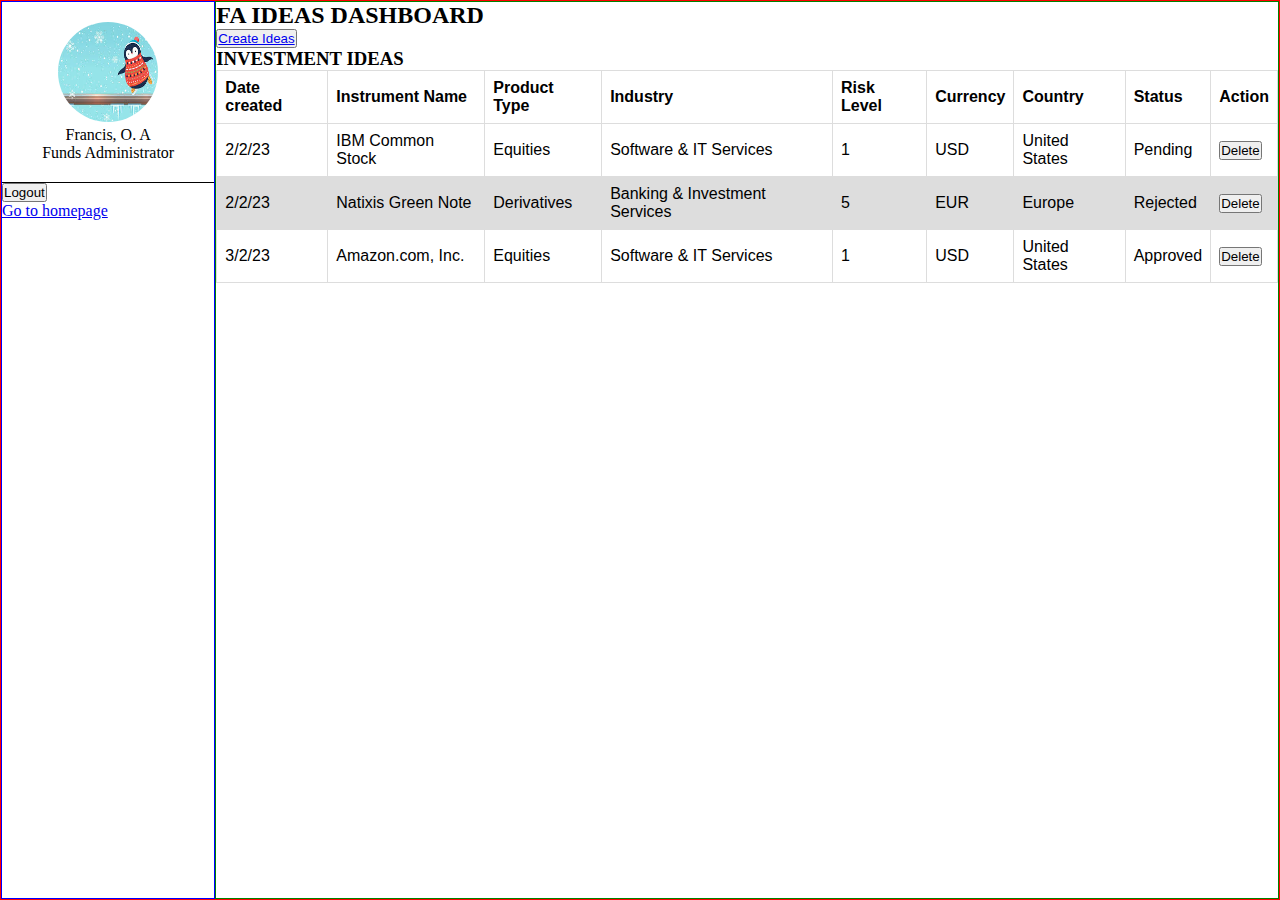
<file: fa/index.html>
<!DOCTYPE html>
<html lang="en">
<head>
    <meta charset="UTF-8">
    <meta http-equiv="X-UA-Compatible" content="IE=edge">
    <meta name="viewport" content="width=device-width, initial-scale=1.0">
    <title>Document</title>
    <link rel="stylesheet" href="./style.css">
</head>
<body>
    <div class="wrapper">
        <div class="sidebar">
            <div class="rm">
                <img class="photo" src="../images/relational-manager-photo.jfif" alt="rm-image" />
                <p class="name">Francis, O. A</p>
                <p class="title">Funds Administrator</p>
            </div>
            <!-- <div class="">
                <p><a href="">Dashboard</a></p>
                <p><a href="">Profile</a></p>
            </div> -->
            <div class="logout">
                <button>Logout</button>
                <p><a href="../index.html">Go to homepage</a></p>
            </div>
        </div>
        <div class="main">
            <div>
                <h2>FA IDEAS DASHBOARD</h2>  
                <button><a href="./createIdea.php">Create Ideas</a></button>
            </div>
            <div>
                <!-- <button><a href="">All ideas</a></button> -->
                <h3 id="investment-ideas">INVESTMENT IDEAS</h3>
                <table>
                    <style>
                        table {
                          font-family: arial, sans-serif;
                          border-collapse: collapse;
                          width: 100%;
                        }
                        
                        td, th {
                          border: 1px solid #dddddd;
                          text-align: left;
                          padding: 8px;
                        }
                        
                        tr:nth-child(even) {
                          background-color: #dddddd;
                        }
                        </style>
                    <thead>
                    <tr>
                        <th>Date created</th>
                        <th>Instrument Name</th>
                        <th>Product Type</th>
                        <th>Industry</th>
                        <th>Risk Level</th>
                        <th>Currency</th>
                        <th>Country</th>
                        <th>Status</th>
                        <th>Action</th>
                    </tr>
                    </thead>
                    <tbody>
                    <tr>
                        <td>2/2/23</td>
                        <td>IBM Common Stock</td>
                        <td>Equities</td>
                        <td>Software & IT Services</td>
                        <td>1</td>
                        <td>USD</td>
                        <td>United States</td>
                        <td>Pending</td>
                        <td><button>Delete</button></td>
                    </tr>
                    <tr>
                        <td>2/2/23</td>
                        <td>Natixis Green Note</td>
                        <td>Derivatives</td>
                        <td>Banking & Investment Services</td>
                        <td>5</td>
                        <td>EUR</td>
                        <td>Europe</td>
                        <td>Rejected</td>
                        <td><button>Delete</button></td>
                    </tr>
                    <tr>
                        <td>3/2/23</td>
                        <td>Amazon.com, Inc.</td>
                        <td>Equities</td>
                        <td>Software & IT Services</td>
                        <td>1</td>
                        <td>USD</td>
                        <td>United States</td>
                        <td>Approved</td>
                        <td><button>Delete</button></td>
                    </tr>
                    </tbody>
                </table>
            </div>
        </div>
    </div>
</body>
</html>
</file>
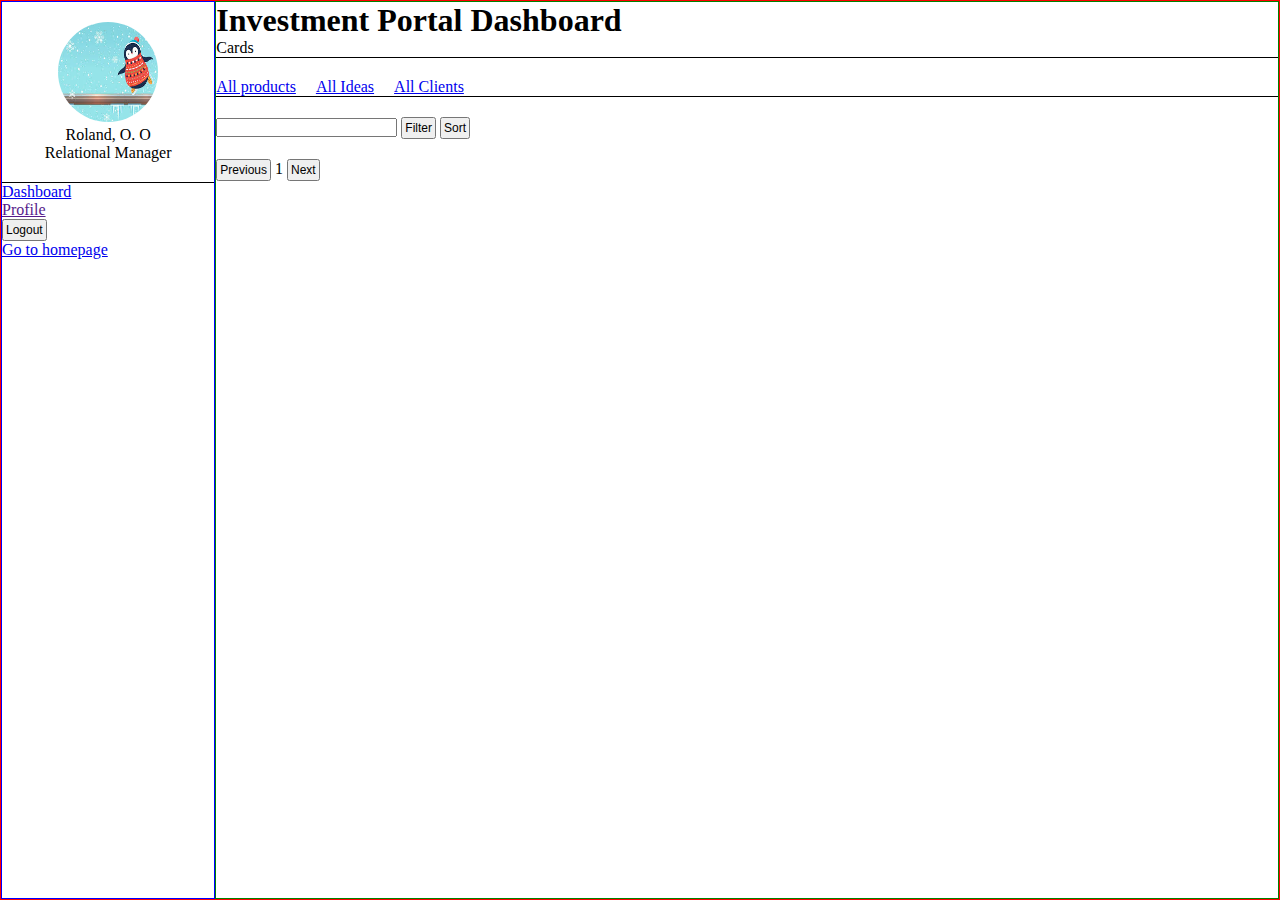
<file: rm/index.html>
<!DOCTYPE html>
<html lang="en">
<head>
    <meta charset="UTF-8">
    <meta http-equiv="X-UA-Compatible" content="IE=edge">
    <meta name="viewport" content="width=device-width, initial-scale=1.0">
    <title>Investment Portal</title>
    <link rel="stylesheet" href="./style.css">
</head>
<body>
    <div class="wrapper">
        <!-- Sidebar -->
        <div class="sidebar">
            <div class="rm">
                <img class="photo" src="../images/relational-manager-photo.jfif" alt="rm-image" />
                <p class="name">Roland, O. O</p>
                <p class="title">Relational Manager</p>
            </div>
            <div class="">
                <p><a href="javascript:void(0)" onclick="expanded()">Dashboard</a></p>
                <p><a href="">Profile</a></p>
            </div>
            <div class="logout">
                <button>Logout</button>
                <p><a href="../index.html">Go to homepage</a></p>
            </div>
        </div>
        <!-- Page content -->
        <div class="main">
            <div class="summary">
                <h1>Investment Portal Dashboard</h1>  
                <div>Cards</div>
            </div>
            <div class="tabs">
                <div class="tablink " id="tab__products" onclick="openTabContent(event, 'products');">
                    <a href="javascript:void(0)" >All products</a>
                </div>
                <div class="tablink " id="tab__products" onclick="openTabContent(event, 'ideas');">
                    <a href="javascript:void(0)" >All Ideas</a>
                </div>
                <div class="tablink " id="tab__products" onclick="openTabContent(event, 'clients');">
                    <a href="javascript:void(0)" >All Clients</a>
                </div>
            </div>
            <!-- content display for all products -->
            <div id="products" class="tab__content" style="isplay: one;">
                <div class="searchbar">
                    <input type="text">
                    <button class="filter">Filter</button>
                    <button class="sort">Sort</button>
                </div>
                <div class="products">
                    <!-- <div class="card">
                        <div class="product-title">
                            <p class="product-symbol">IBM</p>
                            <p class="product-name">IBM Common Stock</p>
                        </div>
                        <div class="product-type">
                            <p class="product-cat">Basic Securities</p>
                            <p class="product-group">Equities</p>
                            <div>
                                <p>2</p>
                            </div>
                        </div>
                        <div class="product-stock">
                            <p class="product-stock-title">Stock Exchange:</p>
                            <p class="product-stock-category">NYSE</p>
                        </div>
                        <div class="product-deal">
                            <p class="product-offer">Offer: 127.57 stocks / 1 USD</p>
                        </div>
                        <button class="product-view" id="product-view" style="cursor: pointer;">View product</button>
                    </div> -->
                    <created-investment-cards class="cards"></created-investment-cards>
                    <!-- View product page -->
                    <!-- <div id="myModal" class="modal"> -->

                        <!-- Modal content -->
                        <!-- <div class="modal-content product-details"> -->
                            <!-- <span class="close">&times;</span> -->
                            <!-- <div class="product-details-r1" style="display: flex;">
                                <div class="product-details-tag" style="display: flex;">
                                    <div class="product-details-logo"><p >IBM</p></div>
                                    <p class="product-details-name">IBM Common Stock</p>
                                </div>
                                <div class="product-details-preferences">
                                    <div class="multi-select">
                                        <div class="toggle-dropdown">
                                            <input type="checkbox" name="" id="">
                                            <span>Basic Instrument Products</span>
                                        </div>
                                        <div class="dropdown">
                                            <div class="options">
                                                <label><input type="checkbox" value="Bonds">Bonds</label>
                                                <label><input type="checkbox" value="Equities">Equities</label>
                                                <label><input type="checkbox" value="FX">FX</label>
                                                <label><input type="checkbox" value="Money Market">Money Market</label>
                                                <label><input type="checkbox" value="Loan">Loan</label>
                                                <label><input type="checkbox" value="Commodities">Commodities</label>
                                                <label><input type="checkbox" value="Index">Index</label>
                                                <label><input type="checkbox" value="Hedge Funds">FX</label>
                                                <label><input type="checkbox" value="Private Equity">Private Equity</label>
                                                <label><input type="checkbox" value="Insurance">Insurance</label>
                                                <label><input type="checkbox" value="Collective Investment">Collective Investment</label>
                                                <label><input type="checkbox" value="Digital Asset">Digital Asset</label>
                                            </div>
                                        </div>
                                    </div> -->
                                    <!-- <basic-security-products></basic-security-products> -->
                                    <!-- <div class="multi-select">
                                        <button class="toggle-dp">Derivatives Products</button>
                                        <div class="dropdown-dp">
                                        <div class="options-dp options">
                                            <label><input type="checkbox" value="Security Derivatives">Security Derivatives</label>
                                            <label><input type="checkbox" value="FX and Money Market">FX and Money Market</label>
                                            <label><input type="checkbox" value="Credit Derivatives">Credit Derivatives</label>
                                            <label><input type="checkbox" value="Insurance Derivatives">Insurance Derivatives</label>
                                        </div>
                                        </div>
                                    </div>
                                </div>
                                <div class="product-details-offer">
                                    <p>Offer: <span id="stock-unit">127.57</span> stocks per <span id="stock-price">1</span> <span id="stock-currency">USD</span></p>
                                </div>
                            </div> -->
                            <!-- <div class="product-details-r2 " style="display: flex;">
                                <div class="product-details-stock-info" style="border: 1px solid black;">
                                    <p class="product-details-stock">Stock Exchange: <span id="stock">NYSE</span></p>
                                    <p class="product-details-issuer">Issuer: <span id="issuer">International Business Machines Corporation</span></p>
                                    <div class="product-details-codes">
                                        <p>ISIN: <span id="isin">N/A</span></p>
                                        <p>Ticker: <span id="ticker">IBM</span></p>
                                    </div>
                                </div>
                                <div class="product-details-risk" style="display: flex;">
                                    <p id="risk-rating">1</p>
                                    <p id="risk-brief">Suitable for very conservative investors</p>
                                    <p id="risk-description">Investors who hope to experience minimal fluctuations in portfolio value over a rolling one year period and are generally only willing to buy investments that are priced frequently and have a high certainty of being able to sell quickly (less than a week) at a price close to the recently observed market value.</p>
                                </div>
                            </div> -->
                            <!-- <div class="product-details-r3" style="display: flex;">
                                <div class="product-details-preferences-2">
                                    <div class="industry-cat" style="display: fle;">
                                        <label for="select-industry">Domicile Product Industry:</label>
                                        <select name="industry" id="industry">
                                            <option value="" disabled selected>Select Industry</option>
                                            <option value="Energy">Energy</option>
                                            <option value="Basic Materials">Basic Materials</option>
                                            <option value="Industrials">Industrials</option>
                                            <option value="Consumer Cyclicals">Consumer Cyclicals</option>
                                            <option value="Consumer Non-cyclicals">Consumer Non-cyclicals</option>
                                            <option value="Financials">Financials</option>
                                            <option value="Healthcare">Healthcare</option>
                                            <option value="Technology">Technology</option>
                                            <option value="Telecommunication Services">Telecommunication Services</option>
                                            <option value="Utilities">Utilities</option>
                                        </select>
                                    </div>
                                    <div class="industry-cat" style="display: fle;">
                                        <label for="select-industry">Domiciled Region:</label>
                                        <select name="industry" id="industry">
                                            <option value="" disabled selected>Select Region</option>
                                            <option value="Africa">Africa</option>
                                            <option value="Americas">Americas</option>
                                            <option value="Europe">Europe</option>
                                        </select>
                                    </div>
                                    <div class="industry-cat" style="display: fle;">
                                        <label for="select-industry">Trading Country:</label>
                                        <select name="industry" id="industry">
                                            <option value="" disabled selected>Select Country</option>
                                            <option value="Energy">Nigeria</option>
                                            <option value="United Kingdom">United Kingdom</option>
                                            <option value="India">India</option>
                                        </select>
                                    </div>
                                </div>
                                <div class="product-details-recom" style="display: flex;">
                                    <button id="filter-client">Suggested to Clients (2)</button>
                                    <button id="rec-to-client">Recommend to Clients</button>
                                </div>
                            </div> -->
                      
                        <!-- </div> -->
                    <!-- </div> -->
                </div>
                <div class="navigation">
                    <button>Previous</button> 1 <button>Next</button>
                </div>
            </div>
            <!-- content display for all ideas -->
            <div id="ideas" class="tab__content" style="display: none;">
                <ideas-pro></ideas-pro>
            </div>
            <!-- content display for all registered clients -->
            <div id="clients" class="tab__content" style="display: none;">
                <client-profile></client-profile>
            </div>
        </div>
    </div>





    <!-- Javascript files -->
    <script src="./script.js" type="text/javascript"></script>
    <!-- <script type="text/javascript" src="./clients/clients.js"></script> -->
    <!-- <script type="text/javascript" src="../data.js"></script> -->
</body>
</html>
</file>
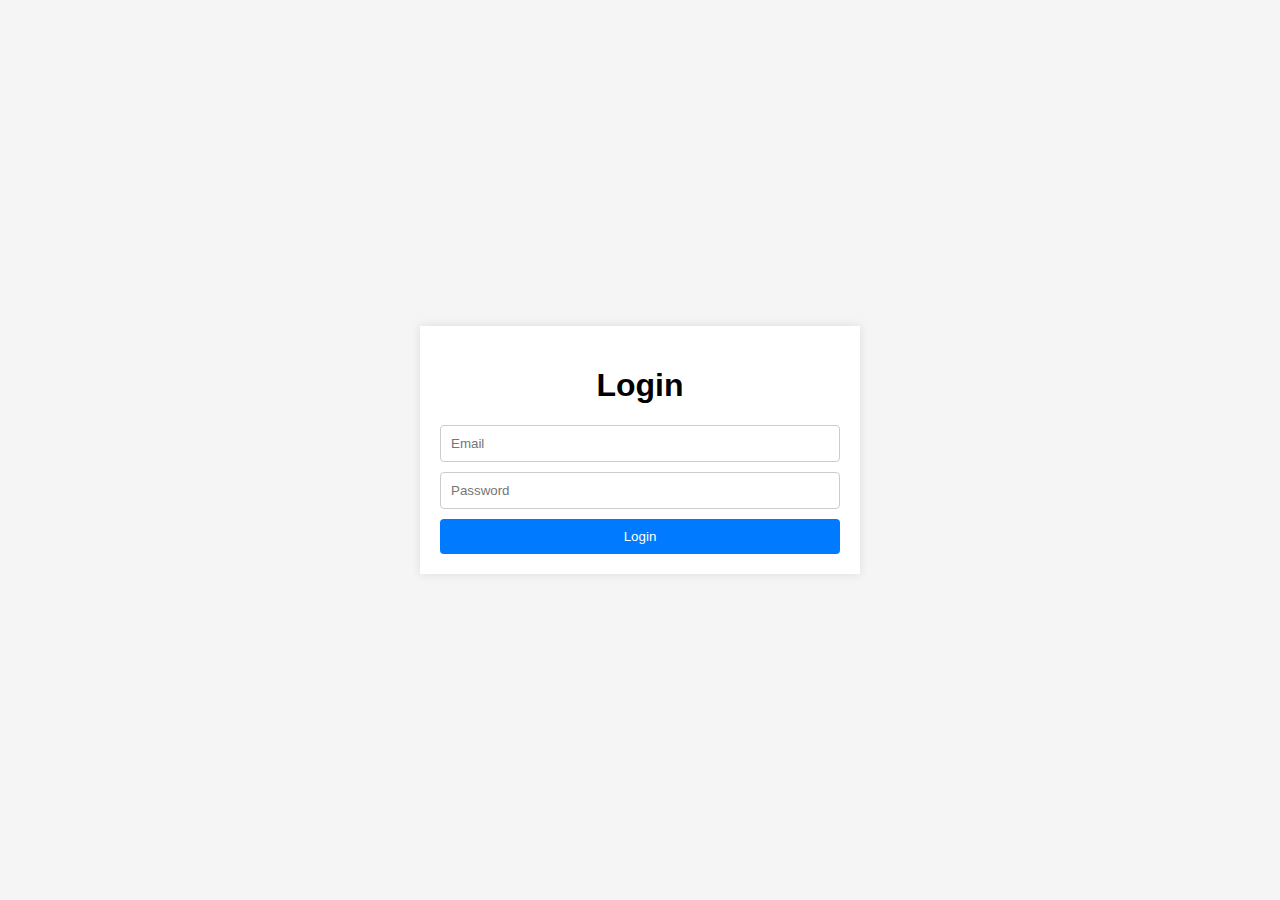
<file: auth/login.html>
<!DOCTYPE html>
<html>
<head>
  <title>Login Page</title>
  <link rel="stylesheet" href="login.css">
</head>
<body>
    <div class="login-container">
    <h1>Login</h1>
    <form action="login.php" method="POST">
        <input type="email" id="email" name="email" placeholder="Email" required>
        <input type="password" id="password" name="password" placeholder="Password" required>
        <button type="submit">Login</button>
    </form>
    </div>

    <script>
        // Redirect to error page if javascript is not enabled
        if (!navigator.cookieEnabled){
            window.location.href = 'error.html';
        }
    </script>
</body>
</html>
</file>
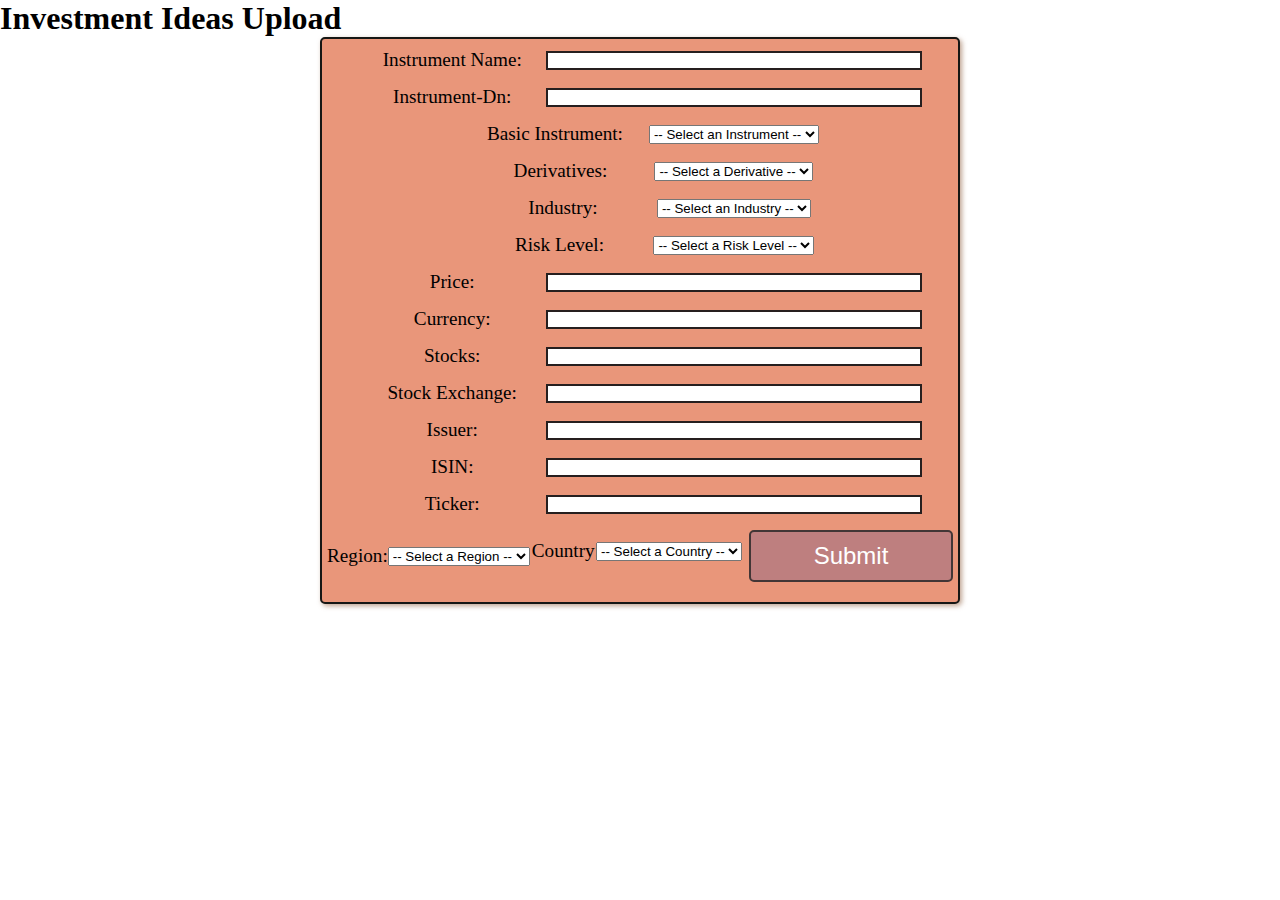
<file: fa/form.html>
<!DOCTYPE html>
<html>
<head>
  <title>Investment Ideas Upload</title>
  <link rel="stylesheet" type="text/css" href="style3.css">
</head>
<body>
  <div class="container">
    <h1>Investment Ideas Upload</h1>
    <form action="http://localhost/webdevelopment/wealth-affairs/fa/createIdea.php" method="post">
      <div class="form-group">
        <label for="instrument-name">Instrument Name:</label>
        <input type="text" id="instrument-name" name="instrument-name" >
      </div>
      <div class="form-group">
        <label for="instrument-dn">Instrument-Dn:</label>
        <input type="text" id="instrument-dn" name="instrument-dn" >
      </div>
      <div class="form-group">
        <label for="basic instrument">Basic Instrument:</label>
        <select id="basic instrument">
          <option value="">-- Select an Instrument --</option>
          <option value="Stocks">Stocks</option>
          <option value="Bonds">Bonds</option>
          <option value="ETFs">ETFs</option>
          <option value="Mutual Funds">Mutual Funds</option>
        </select>
      </div>
      <div class="form-group">
        <label for="derivative">Derivatives:</label>
        <select id="derivative">
        <option value="">-- Select a Derivative --</option>
        <option value="Security Derivatives">Security Derivatives</option>
        <option value="FX and Money Market">FX and Money Market</option>
        <option value="Credit Derivatives">Credit Derivatives</option>
        <option value="Insurance Derivatives">Insurance Derivatives</option>
      </select>
      </div>
      <div class="form-group">
        <label for="industry">Industry:</label>
        <select id="industry">
          <option value="">-- Select an Industry --</option>
          <option value="Technology">Technology</option>
          <option value="Finance">Finance</option>
          <option value="Renewable Energy">Renewable Energy</option>
          <option value="Healthcare">Healthcare</option>
        </select>
      </div>
      <div class="form-group">
        <label for="risk-level">Risk Level:</label>
        <select id= "risk-level">
          <option value="">-- Select a Risk Level --</option>
          <option value="1">1</option>
          <option value="2">2</option>
          <option value="3">3</option>
          </select>
      </div>
      <div class="form-group">
        <label for="price">Price:</label>
        <input type="text" id="price" name="price" >
      </div>
      <div class="form-group">
        <label for="currency">Currency:</label>
        <input type="text" id="currency" name="currency" >
      </div>
      <div class="form-group">
        <label for="stocks">Stocks:</label>
        <input type="text" id="stocks" name="stocks" >
      </div>
      <div class="form-group">
        <label for="stock exchange">Stock Exchange:</label>
        <input type="text" id="stock exchange" name="stock-exchange" >
      </div>
      <div class="form-group">
        <label for="issuer">Issuer:</label>
        <input type="text" id="issuer" name="issuer" >
      </div>
      <div class="form-group">
        <label for="isin">ISIN:</label>
        <input type="text" id="isin" name="isin" >
      </div>
      <div class="form-group">
        <label for="ticker">Ticker:</label>
        <input type="text" id="ticker" name="ticker" >
      </div>
      <div class ="form-group">
      <label for="region">Region:</label>
      <select id="region">
        <option value="">-- Select a Region --</option>
        <option value="North America">North America</option>
        <option value="Europe">Europe</option>
        <option value="Asia">Asia</option>
        <option value="Latin America">Latin America</option>
        <option value="Middle East">Middle East</option>
        <option value="Africa">Africa</option>
      </select>
      <div class="form-group">
        <label for="country">Country:</label>
        <select id="country">
          <option value="">-- Select a Country --</option>
          <option value="United States">United States</option>
          <option value="Nigeria">Nigeria</option>
          <option value="Algeria">Algeria</option>
          <option value="Argentina">Argentina</option>
          <option value="China">China</option>
          <option value="Ghana">Ghana</option>
        </select>
      </div>
      <button type="submit">Submit</button>
    </form>
  </div>
</body>
</html>
</file>
<file: fa/style.css>
* {
    padding: 0;
    margin: 0;
    box-sizing: border-box;
}

.wrapper {
    width: 100%;
    height: 100vh;
    border: 1px solid red;
    display: flex;
}

.sidebar {
    border: 1px solid blue;
    flex: 1;
}

.rm {
    text-align: center;
    padding: 20px;
    border-bottom: 1px solid #000;
}

.photo {
    width: 100px;
    height: 100px;
    border-radius: 100%;
}

.main {
    border: 1px solid green;
    flex: 5;
}
</file>
<file: rm/style.css>
/* Stylesheet for RM user interface */
* {
    padding: 0;
    margin: 0;
    box-sizing: border-box;
}

.wrapper {
    width: 100%;
    height: 100vh;
    border: 1px solid red;
    display: flex;
}

/* Sidebar */
.sidebar {
    border: 1px solid blue;
    flex: 1;
}

.rm {
    text-align: center;
    padding: 20px;
    border-bottom: 1px solid #000;
}

.photo {
    width: 100px;
    height: 100px;
    border-radius: 100%;
}

/* Main page */
.main {
    border: 1px solid green;
    flex: 5;
}

.summary {
    /* height: 100px; */
    border-bottom: 1px solid #000;
}

.tabs {
    /* height: 30px; */
    border-bottom: 1px solid #000;
    margin: 20px 0px;
    display: flex;
    gap: 20px;
}

.tablink.active {
    background: green;
}

.border-blue {
    border-bottom: 5px solid blue;
}

.products {
    padding: 10px;
    width: 100%;
    display: flex;
    /* gap: 10px; */
}

.cards {
    width: 100%;
    display: grid;
    gap: 30px;
    grid-template-columns: repeat(auto-fit, minmax(200px, 50px));
    overflow: auto;
}

.card {
    border: 1px solid black;
    width: 200px;
    padding: 5px;
}

.product-title, .product-stock {
    display: flex;
    gap: 10px;
    align-items: center;
    margin-bottom: 5px;
    /* border: 1px solid red; */
}

.product-symbol {
    width: 30px;
    height: 30px;
    border-radius: 100%;
    display: flex;
    justify-content: center;
    align-items: center;
    border: 1px solid black;
    font-size: 12px;
    text-align: center;
    font-weight: bold;
}

.product-name {
    font-weight: bold;
}

.product-cat, .product-group {
    background-color: greenyellow;
    padding: 3px;
    font-size: 12px;
    border: 1px solid black;
    width: fit-content;
}


/* Modal page styles */
/* The Modal (background) */
.modal {
    display: none; /* Hidden by default */
    position: fixed; /* Stay in place */
    z-index: 1; /* Sit on top */
    padding-top: 100px; /* Location of the box */
    left: 0;
    top: 0;
    width: 100%; /* Full width */
    height: 100%; /* Full height */
    overflow: auto; /* Enable scroll if needed */
    background-color: rgb(0,0,0); /* Fallback color */
    background-color: rgba(0,0,0,0.8); /* Black w/ opacity */
}

/* Modal Content */
.modal-content {
    background-color: #fefefe;
    margin: auto;
    padding: 20px;
    border: 1px solid #888;
    width: 60%;
  }
  
  /* The Close Button */
  .close {
    color: #aaaaaa;
    float: right;
    font-size: 28px;
    font-weight: bold;
  }
  
  .close:hover,
  .close:focus {
    color: #000;
    text-decoration: none;
    cursor: pointer;
  }

/* Idea page styles */
#ideas {
    padding: 0 5px;
}

  /* Client page styles */
#clients {
    padding: 0 5px;
}

table {
    border: 1px solid black;
    font-family: arial, sans-serif;
    border-collapse: collapse;
    width: 100%;
}

td, th {
    border: 1px solid #dddddd;
    text-align: left;
    padding: 8px;
}
  
tr:nth-child(even) {
    background-color: #dddddd;
}

/* Expanded product details */
button {
    cursor: pointer;
    padding: 2px;
    font-size: 12px;
}

.product-details-r1 {
    gap: 10px;
}

.product-details-tag {
    gap: 5px;
    flex: 1;
}

.product-details-logo {
    width: 25px;
    height: 25px;
    border-radius: 100%;
    font-size: 8px;
    display: flex;
    align-items: center;
    justify-content: center;
    background: #ddd;
    padding: 0 5px;
}

.product-details-name {
    font-weight: bold;
}

.product-details-preferences {
    flex: 3;
    display: flex;
    gap: 20px;
}

.product-details-offer {
    font-size: 12px;
    flex: 1;
    background-color: tan;
    align-self: flex-start;
    font-weight: bold;
    padding: 2px 3px;
}

/* styles for checkboxes product preferences */
.multi-select {
    position: relative;
    height: fit-content;
    /* display: inline-block; */
}

.toggle-dropdown, .toggle-dp {
  background-color: #fff;
  border: 1px solid #ccc;
  cursor: pointer;
  padding: 3px 10px;
}

.toggle-dropdown:hover, .toggle-dp:hover {
  background-color: #f2f2f2;
}

.dropdown, .dropdown-dp {
  position: absolute;
  top: 100%;
  left: 0;
  z-index: 1;
  display: none;
}

.dropdown.show, .dropdown-dp.show {
  display: block;
}

.options, .options-dp {
  max-height: 100%;
  overflow-y: auto;
  border: 1px solid #ccc;
  background-color: #fff;
}

.options label, .options-dp label {
  display: block;
  padding: 5px;
  cursor: pointer;
}

.options label:hover, .options-dp label:hover {
  background-color: #f2f2f2;
}

/* Product page */
.product-details-r2 {
    margin: 20px 0;
}

.product-details-stock-info {
    background-color: #ddd;
    padding: 5px;
}

.product-details-stock-info {
    flex: 1;
}

.product-details-risk {
    gap: 10px;
}

#risk-rating {
    background: green;
    padding: 0 3px;
}

#risk-brief, #risk-description {
    background: green;
    align-self: flex-start;
    padding: 0 3px;
}

.product-details-r3 {
    margin: 20px 0 0 0;
}

.product-details-preferences-2 {
    flex: 2;
    display: flex;
    flex-direction: column;
    gap: 15px;
}

.product-details-recom {
    flex: 1;
    justify-content: flex-end;
    align-items: flex-end;
    gap: 10px;
}

.select-industry {
    padding: 2px 0px;
}

.sub-industry {
    margin-left: 15px;
}

.present {
    background: #ddd;
    padding: 3px;
    font-size: 12px;
    border-radius: 5px;
}

.showit {
    color: red;
}

#IdeaDescription {
    width: 100%;
}
</file>
<file: auth/login.css>
body {
    font-family: Arial, sans-serif;
    background-color: #f5f5f5;
    display: flex;
    justify-content: center;
    align-items: center;
    height: 100vh;
    margin: 0;
  }
  
  .login-container {
    background-color: #ffffff;
    box-shadow: 0px 0px 10px rgba(0, 0, 0, 0.1);
    padding: 20px;
    max-width: 400px;
    width: 100%;
  }
  
  h1 {
    text-align: center;
  }
  
  form {
    display: flex;
    flex-direction: column;
    gap: 10px;
  }
  
  input[type="email"],
  input[type="password"] {
    padding: 10px;
    border: 1px solid #ccc;
    border-radius: 4px;
  }
  
  button[type="submit"] {
    padding: 10px;
    border: none;
    border-radius: 4px;
    background-color: #007bff;
    color: #ffffff;
    cursor: pointer;
    transition: background-color 0.3s ease;
  }
  
  button[type="submit"]:hover {
    background-color: #0056b3;
  }
</file>
<file: fa/style3.css>
* {
  padding: 0;
  margin: 0;
  box-sizing: border-box;
}

.wrapper {
  width: 100%;
  height: 100vh;
  border: 1px solid red;
  display: flex;
}

.sidebar {
  border: 1px solid blue;
  flex: 1;
}

.rm {
  text-align: center;
  padding: 20px;
  border-bottom: 1px solid #000;
}

.photo {
  width: 100px;
  height: 100px;
  border-radius: 100%;
}

.main {
  border: 1px solid green;
  flex: 5;
}

/* .container {
  background-color: rgb(255, 248, 240);
  height: 100%;
} */
.header {
  color: red;
  text-align: center;
  padding: 5px;
  margin-top: 10px;
  margin-bottom: 5px;
}

form {
  background-color: darksalmon;
  /* background-image: url("https: //encrypted-tbn0.gstatic.com/images?q=tbn:ANd9GcSEEuSKv1VSK9XoW7PdK-Lpm0TmcW6RfFL9Xw&usqp=CAU"); */
  border: 2px solid #161715;
  box-shadow: 2px 2px 5px rgba(148, 104, 73, 0.6);
  border-radius: 5px;
  overflow: hidden;
  width: 50%;
  padding: 5px;
  margin: 0 auto;
}

.form-group {
  width: 60%;
  margin: 5px 5px 15px 0;
  display: inline-block;
  font-size: medium;
  display: flex;
  justify-content: center;
  align-items: center;
  width: 100%;
}

label {
  display: inline-block;
  width: 30%;
  text-align: center;
  font-size: 1.2em;
}

input {
  width: 60%;
  /* height: 20%; */
  font: 1.2em;
  box-sizing: border-box;
  border: 2px solid #261f1f;
}

input:focus {
  border: 3px solid #b65858;
  border-radius: 8px;
}

hr {
  overflow: visible;
  height: 30px;
  border-style: solid;
  border-color: black;
  border-width: 1px 0 0 0;
  border-radius: 20px;
}

hr:before {
  display: block;
  content: "";
  height: 30px;
  margin-top: -31px;
  border-style: solid;
  border-color: black;
  border-width: 0 0 1px 0;
  border-radius: 20px;
}

button {
  background-color: rgb(190, 127, 127);
  border: 2px solid #423636;
  border-radius: 5px;
  color: white;
  font-size: 1.5em;
  padding: 10px 20px;
  cursor: pointer;
  align-items: center;
  width: 100%;
}

button:hover {
  background-color: rgb(232, 151, 151);
  border: 2px solid #765757;
  border-radius: 5px;
  color: white;
  text-decoration: none;
  cursor: pointer;
  align-items: center;
}
</file>
